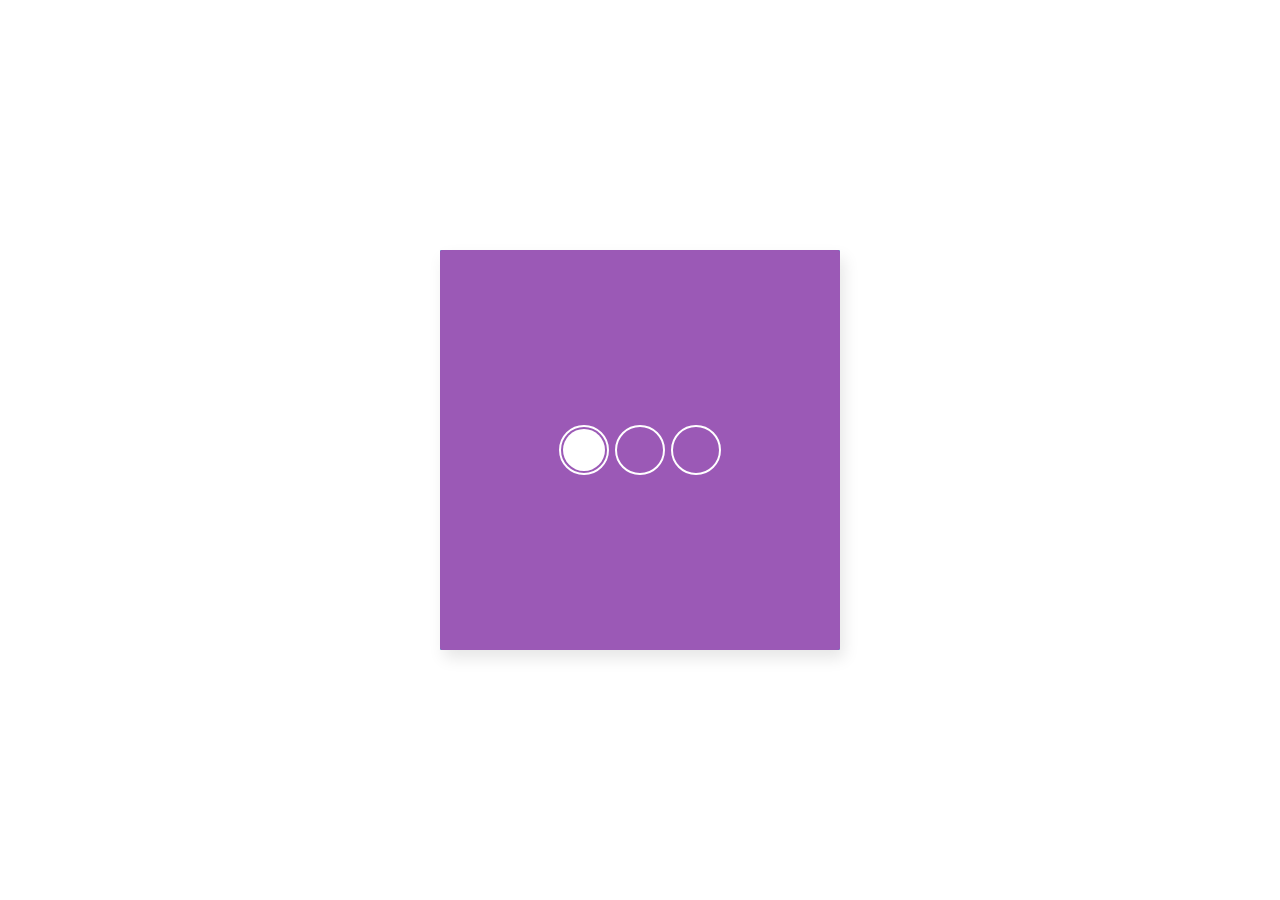
<file: day19/index.html>
<!DOCTYPE html>
<html lang="en">

<head>
  <meta charset="UTF-8">
  <title>Day 19</title>
  <link rel="stylesheet" href="style.css">
</head>

<body>
  <div class="frame">
    <div class="center">
      <div id="circle-inner"></div>
      <input type="radio" id="circle-left" class="circle" name="circle" checked />
      <input type="radio" id="circle-center" class="circle" name="circle" />
      <input type="radio" id="circle-right" class="circle" name="circle"/>
    </div>

    <div id="bg1"></div>
    <div id="bg2"></div>
    <div id="bg3"></div>
  </div>
</body>

</html>
</file>
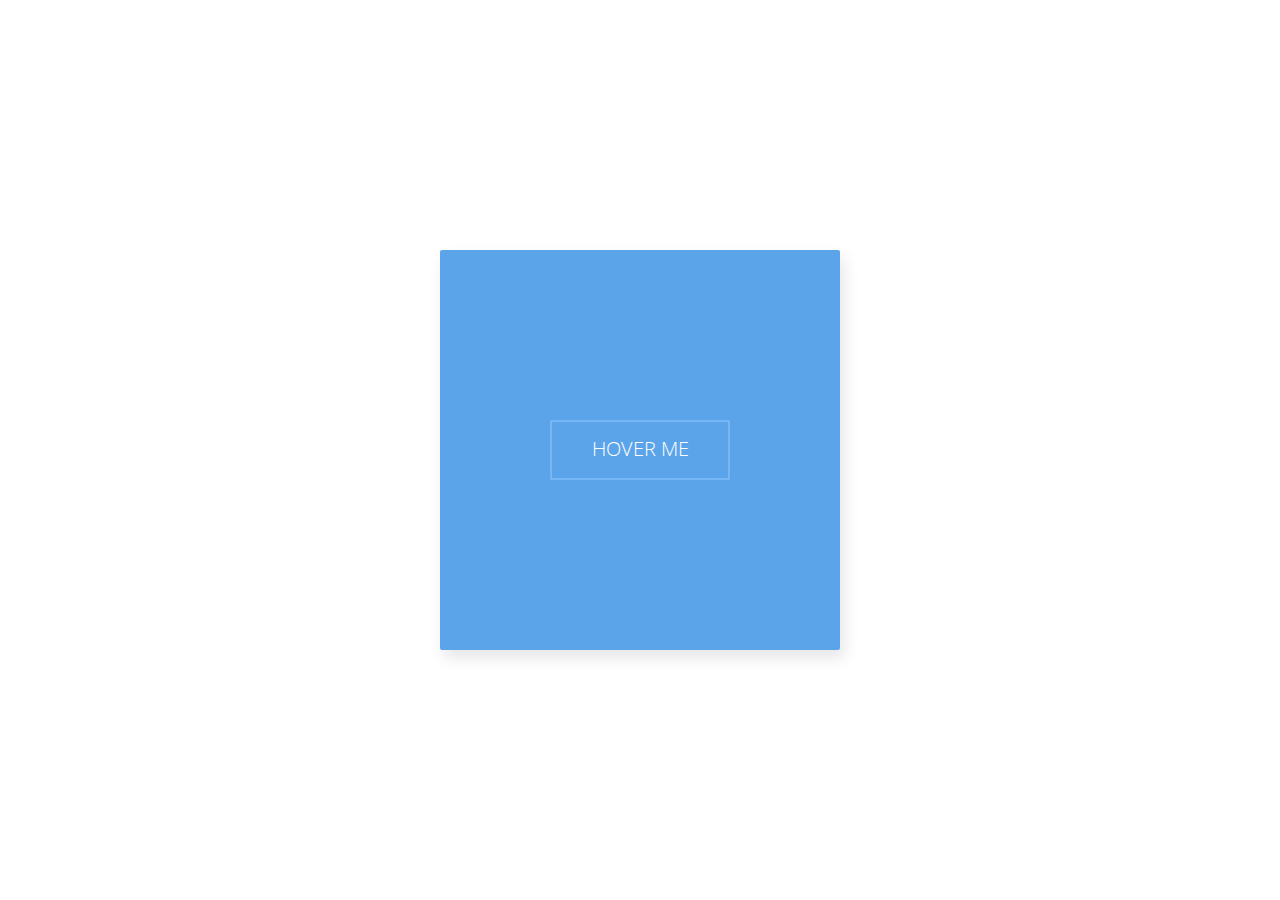
<file: day45/index.html>
<!DOCTYPE html>
<html lang="en">

<head>
  <meta charset="UTF-8">
  <title>Day 45</title>
  <link rel="stylesheet" href="style.css">
</head>

<body>
  <div class="frame">
    <div class="center">
      <span>HOVER ME</span>
      <svg width="180px" height="60px" viewBox="0 0 180 60">
        <polyline points="1,1 179,1 179,59 1,59 1,1" class="bg-line"/>
        <polyline points="1,1 179,1 179,59 1,59 1,1" class="hl-line"/>
      </svg>
    </div>
  </div>
</body>

</html>
</file>
<file: day19/style.css>
/* delete the following line if no text is used */
/* edit the line if you wanna use other fonts */
@import url(https://fonts.googleapis.com/css?family=Open+Sans:700,300);

/* use only the available space inside the 400x400 frame */
.frame {
  position: absolute;
  top: 50%;
  left: 50%;
  width: 400px;
  height: 400px;
  margin-top: -200px;
  margin-left: -200px;
  border-radius: 2px;
  box-shadow: 4px 8px 16px 0 rgba(0, 0, 0, 0.1);
  overflow: hidden;
  background: white;
  color: #333;
  font-family: 'Open Sans', Helvetica, sans-serif;
  -webkit-font-smoothing: antialiased;
  -moz-osx-font-smoothing: grayscale;
}

.center {
  position: absolute;
  top: 50%;
  left: 50%;
  transform: translate(-50%, -50%);
  display: flex;
  justify-content: space-between;
  z-index: 4;
}

.circle {
  appearance: none;
  border: 2px solid white;
  border-radius: 50%;
  margin: 0 3px;
  padding: 0;
  width: 50px;
  height: 50px;
  cursor: pointer;
  z-index: 4;
}

#circle-inner {
  position: absolute;
  top: 50%;
  left: 16.7%;
  /* left: 50%; */
  /* left: 83.333%; */
  transform: translate(-50%, -50%);
  z-index: 5;
  width: 42px;
  height: 42px;
  border-radius: 50%;
  border: none;
  background: white;
  transition: left 1s;
}

.center:has(#circle-center:checked) #circle-inner {
  left: 50%;
}

.center:has(#circle-right:checked) #circle-inner {
  left: 83.3%;
}

#bg1,
#bg2,
#bg3 {
  position: absolute;
  width: 100%;
  height: 100%;
  top: 0;
  right: 0;
  transition: right 1s;
}

#bg1 {
  background: #9b59b6;
  z-index: 3;
}

#bg2 {
  background: #3498db;
  z-index: 2;
}

#bg3 {
  background: #1abc9c;
  z-index: 1;
}

.center:has(#circle-left:checked)+#bg1 {
  transition-delay: 0.4s;
  transition-duration: 0.6s;
}

.center:has(#circle-left:checked)~#bg2 {
  transition-duration: 0.4s;
}

.center:has(#circle-right:checked)+#bg1 {
  transition-duration: 0.4s;
  right: 100%;
}

.center:has(#circle-right:checked)~#bg2 {
  transition-delay: 0.4s;
  transition-duration: 0.6;
  right: 100%;
}

.center:has(#circle-center:checked)+#bg1 {
  right: 100%;
}
</file>
<file: day45/style.css>
@import url(https://fonts.googleapis.com/css?family=Open+Sans:700,300);

* {
  box-sizing: border-box;
}

/* use only the available space inside the 400x400 frame */
.frame {
  position: absolute;
  top: 50%;
  left: 50%;
  width: 400px;
  height: 400px;
  margin-top: -200px;
  margin-left: -200px;
  border-radius: 2px;
  box-shadow: 4px 8px 16px 0 rgba(0, 0, 0, 0.1);
  overflow: hidden;
  background: #5ca4ea;
  color: #333;
  font-family: 'Open Sans', Helvetica, sans-serif;
  -webkit-font-smoothing: antialiased;
  -moz-osx-font-smoothing: grayscale;
}



.center {
  position: absolute;
  top: 50%;
  left: 50%;
  transform: translate(-50%, -50%);
  width: 180px;
  height: 60px;
  border: none;
  text-align: center;
  line-height: 58px;
  transition: all 0.8s ease-in-out;
  cursor: pointer;
  color: white;
  font-size: 20px;
  font-weight: 200;
  display: flex;
}

.center:hover {
  background-color: #4f95da;
}

span {
  width: 100%;
  height: 100%;
}

svg {
  fill: none;
  position: absolute;
  top: 0px;
  left: 0px;
}

.bg-line {
  stroke: #91C9FF;
  stroke-width: 1px;
}

.hl-line {
  stroke: white;
  stroke-width: 1px;
  stroke-dasharray: 40 480;
  stroke-dashoffset: 40;
  transition: all 0.8s ease-in-out;
}

.center:hover .hl-line {
  stroke-dashoffset: -480;
}
</file>
